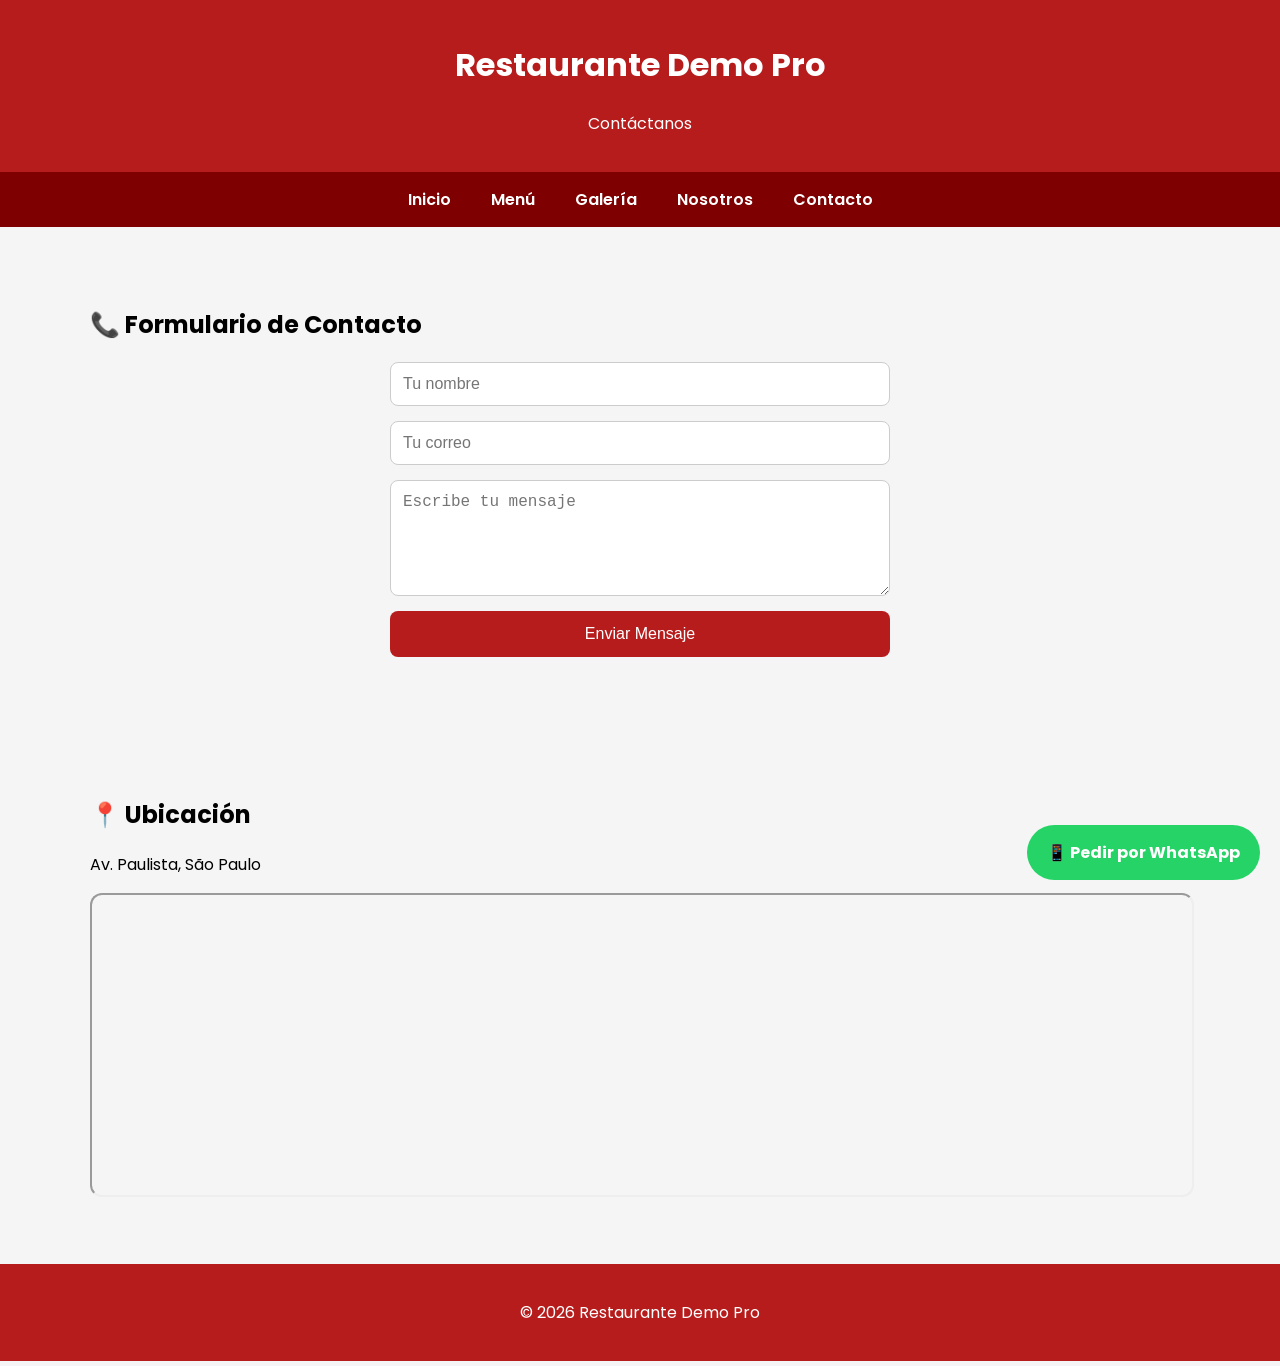
<file: contact.html>
<!DOCTYPE html>
<html lang="es">
<head>

<meta charset="UTF-8">
<meta name="viewport" content="width=device-width, initial-scale=1.0">

<title>Contacto | Restaurante Demo Pro</title>

<link rel="stylesheet" href="styles.css">

<link href="https://fonts.googleapis.com/css2?family=Poppins:wght@300;400;600&display=swap" rel="stylesheet">

<style>

/* FORMULARIO */

form {
    max-width: 500px;
    margin: auto;
    display: flex;
    flex-direction: column;
    gap: 15px;
}

input, textarea {
    padding: 12px;
    border-radius: 8px;
    border: 1px solid #ccc;
    font-size: 16px;
}

button {
    background: #b71c1c;
    color: white;
    padding: 14px;
    border: none;
    border-radius: 8px;
    font-size: 16px;
    cursor: pointer;
}

button:hover {
    background: #7f0000;
}

</style>

</head>

<body>

<header>

<h1>Restaurante Demo Pro</h1>

<p>Contáctanos</p>

</header>

<nav>

<a href="index.html">Inicio</a>
<a href="menu.html">Menú</a>
<a href="gallery.html">Galería</a>
<a href="about.html">Nosotros</a>
<a href="contact.html">Contacto</a>

</nav>

<section>

<h2>📞 Formulario de Contacto</h2>

<form>

<input type="text" placeholder="Tu nombre" required>

<input type="email" placeholder="Tu correo" required>

<textarea rows="5" placeholder="Escribe tu mensaje"></textarea>

<button type="submit">

Enviar Mensaje

</button>

</form>

</section>

<section>

<h2>📍 Ubicación</h2>

<p>Av. Paulista, São Paulo</p>

<iframe
src="https://www.google.com/maps?q=Av.+Paulista+Sao+Paulo&output=embed"
width="100%"
height="300"
style="border-radius:12px;">
</iframe>

</section>

<footer>

<p>© 2026 Restaurante Demo Pro</p>

</footer>

<a class="whatsapp"
href="https://wa.me/55 11 96977-0203"
target="_blank">

📱 Pedir por WhatsApp

</a>

</body>

</html>
</file>
<file: styles.css>
body {
    margin: 0;
    font-family: 'Poppins', sans-serif;
    background: #f5f5f5;
}

/* HEADER */

header {
    background: #b71c1c;
    color: white;
    padding: 20px;
    text-align: center;
}

/* NAVBAR */

nav {
    background: #7f0000;
    display: flex;
    justify-content: center;
    flex-wrap: wrap;
}

nav a {
    color: white;
    padding: 15px 20px;
    text-decoration: none;
    font-weight: 600;
    transition: 0.3s;
}

nav a:hover {
    background: #b71c1c;
}

/* HERO */

.hero {
    background: url("https://images.unsplash.com/photo-1555396273-367ea4eb4db5");
    background-size: cover;
    background-position: center;
    color: white;
    padding: 140px 20px;
    text-align: center;
}

/* SECTIONS */

section {
    padding: 60px 20px;
    max-width: 1100px;
    margin: auto;
}

/* CARDS */

.menu-grid {
    display: grid;
    grid-template-columns: repeat(auto-fit, minmax(250px, 1fr));
    gap: 25px;
}

.card {
    background: white;
    border-radius: 12px;
    overflow: hidden;
    box-shadow: 0 5px 15px rgba(0,0,0,0.1);
    transition: 0.3s;
}

.card:hover {
    transform: scale(1.05);
}

.card img {
    width: 100%;
    height: 200px;
    object-fit: cover;
}

.card-content {
    padding: 15px;
}

.price {
    color: #b71c1c;
    font-weight: bold;
}

/* GALLERY */

.gallery {
    display: grid;
    grid-template-columns: repeat(auto-fit, minmax(200px,1fr));
    gap: 15px;
}

.gallery img {
    width: 100%;
    border-radius: 10px;
}

/* FOOTER */

footer {
    background: #b71c1c;
    color: white;
    text-align: center;
    padding: 20px;
}

/* WHATSAPP */

.whatsapp {
    position: fixed;
    bottom: 20px;
    right: 20px;
    background: #25D366;
    color: white;
    padding: 15px 20px;
    border-radius: 50px;
    text-decoration: none;
    font-weight: bold;
}
</file>
